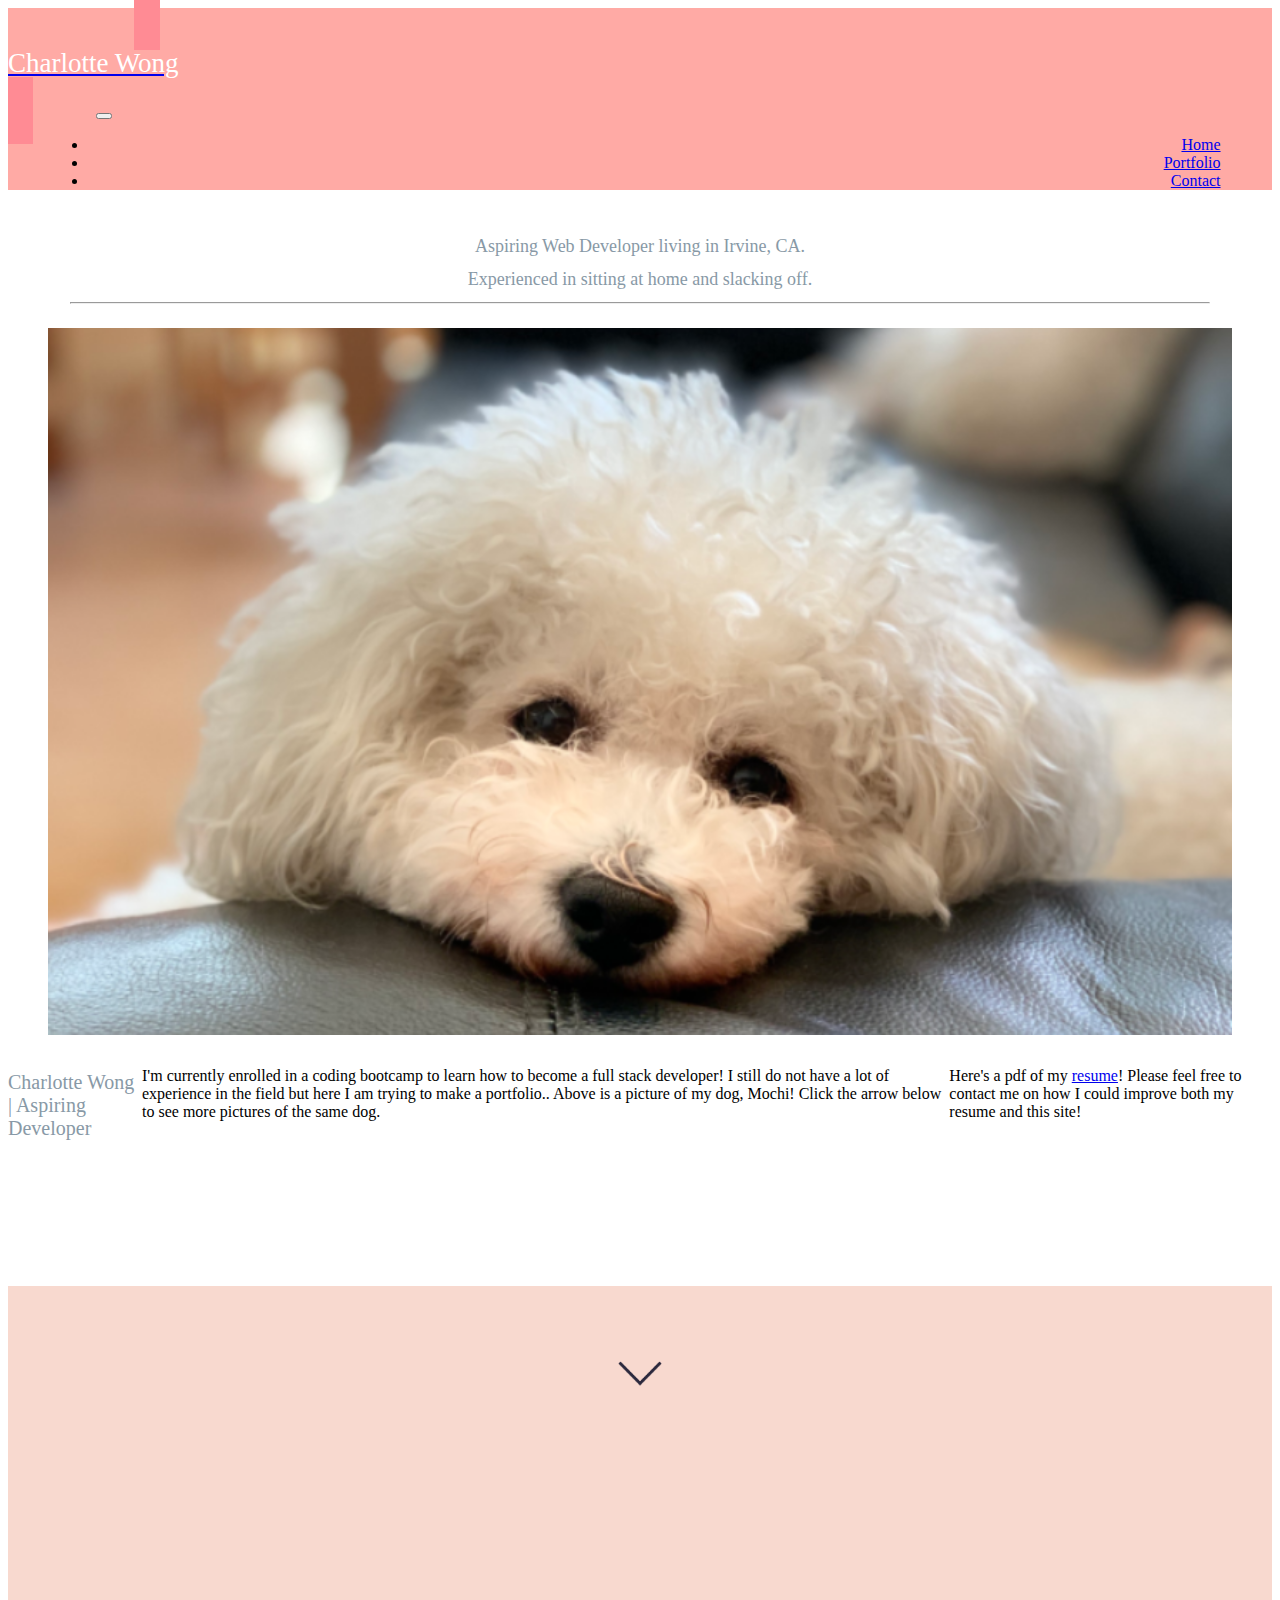
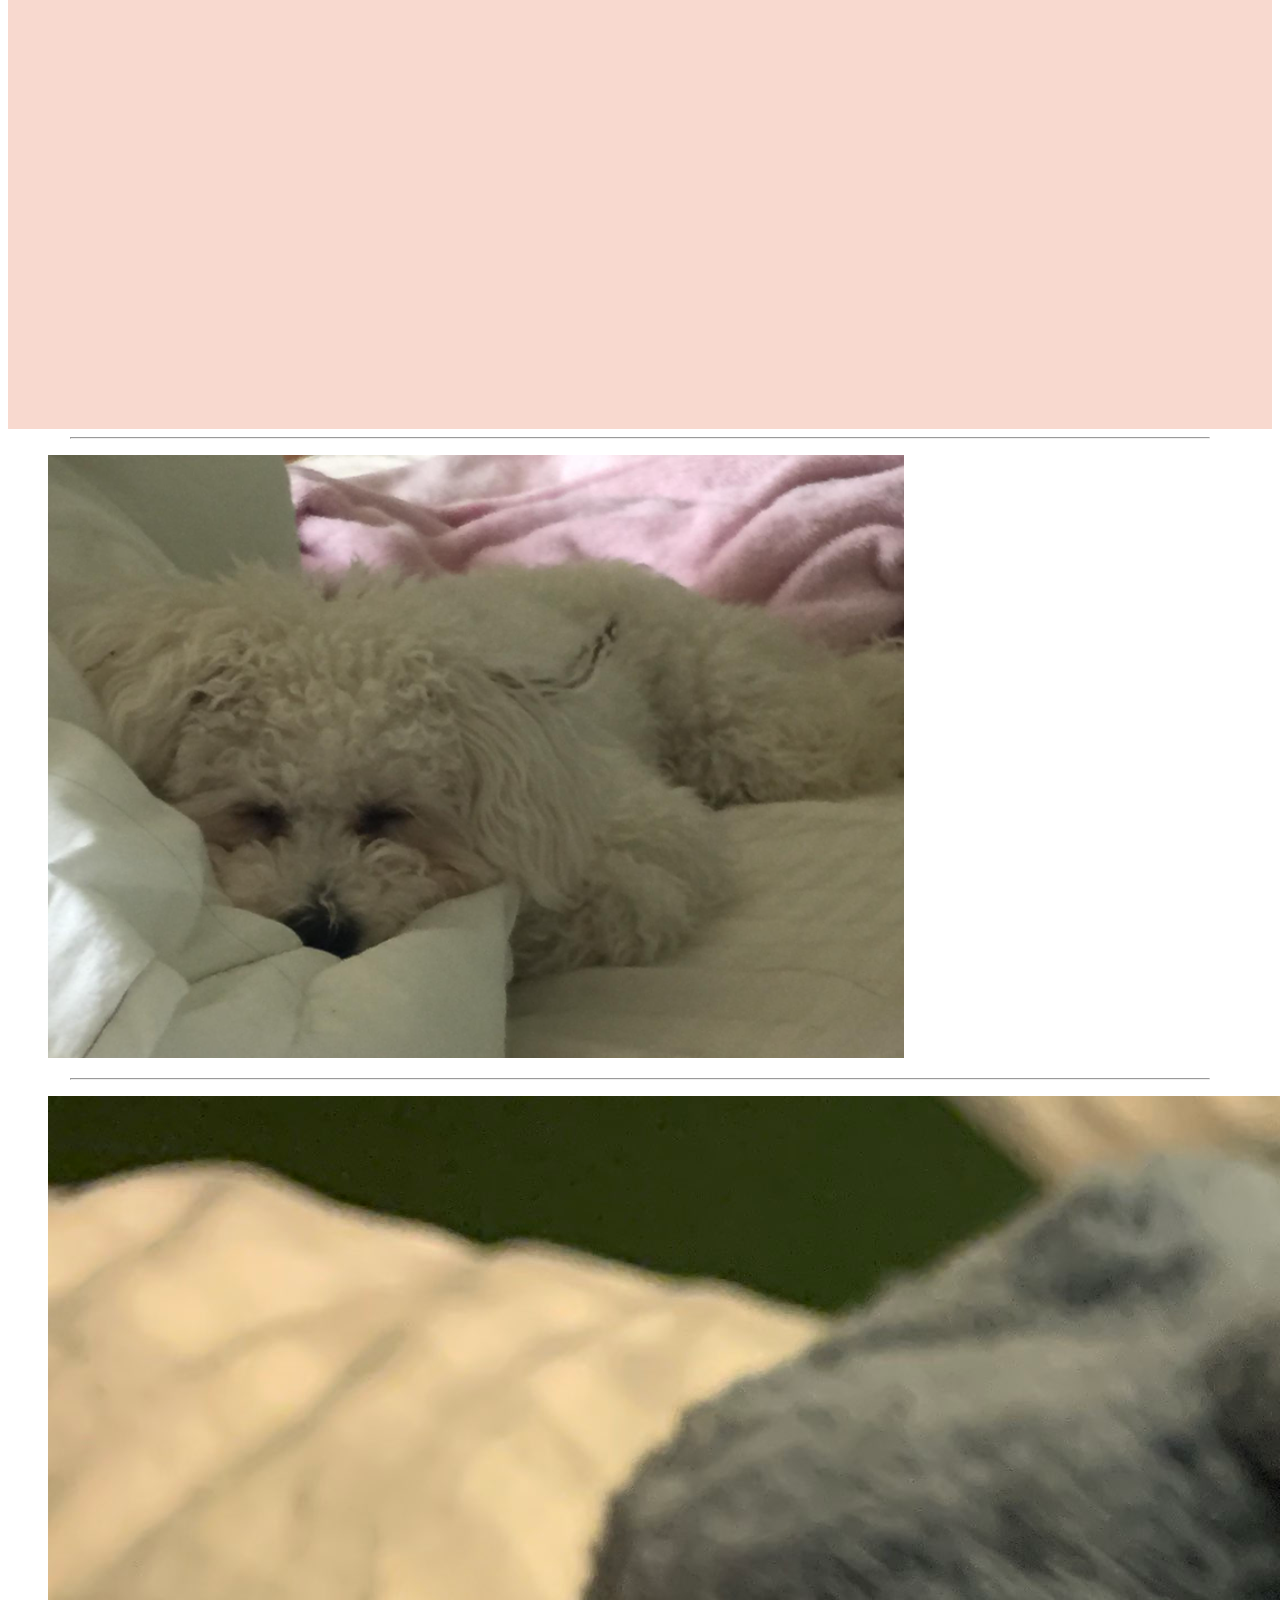
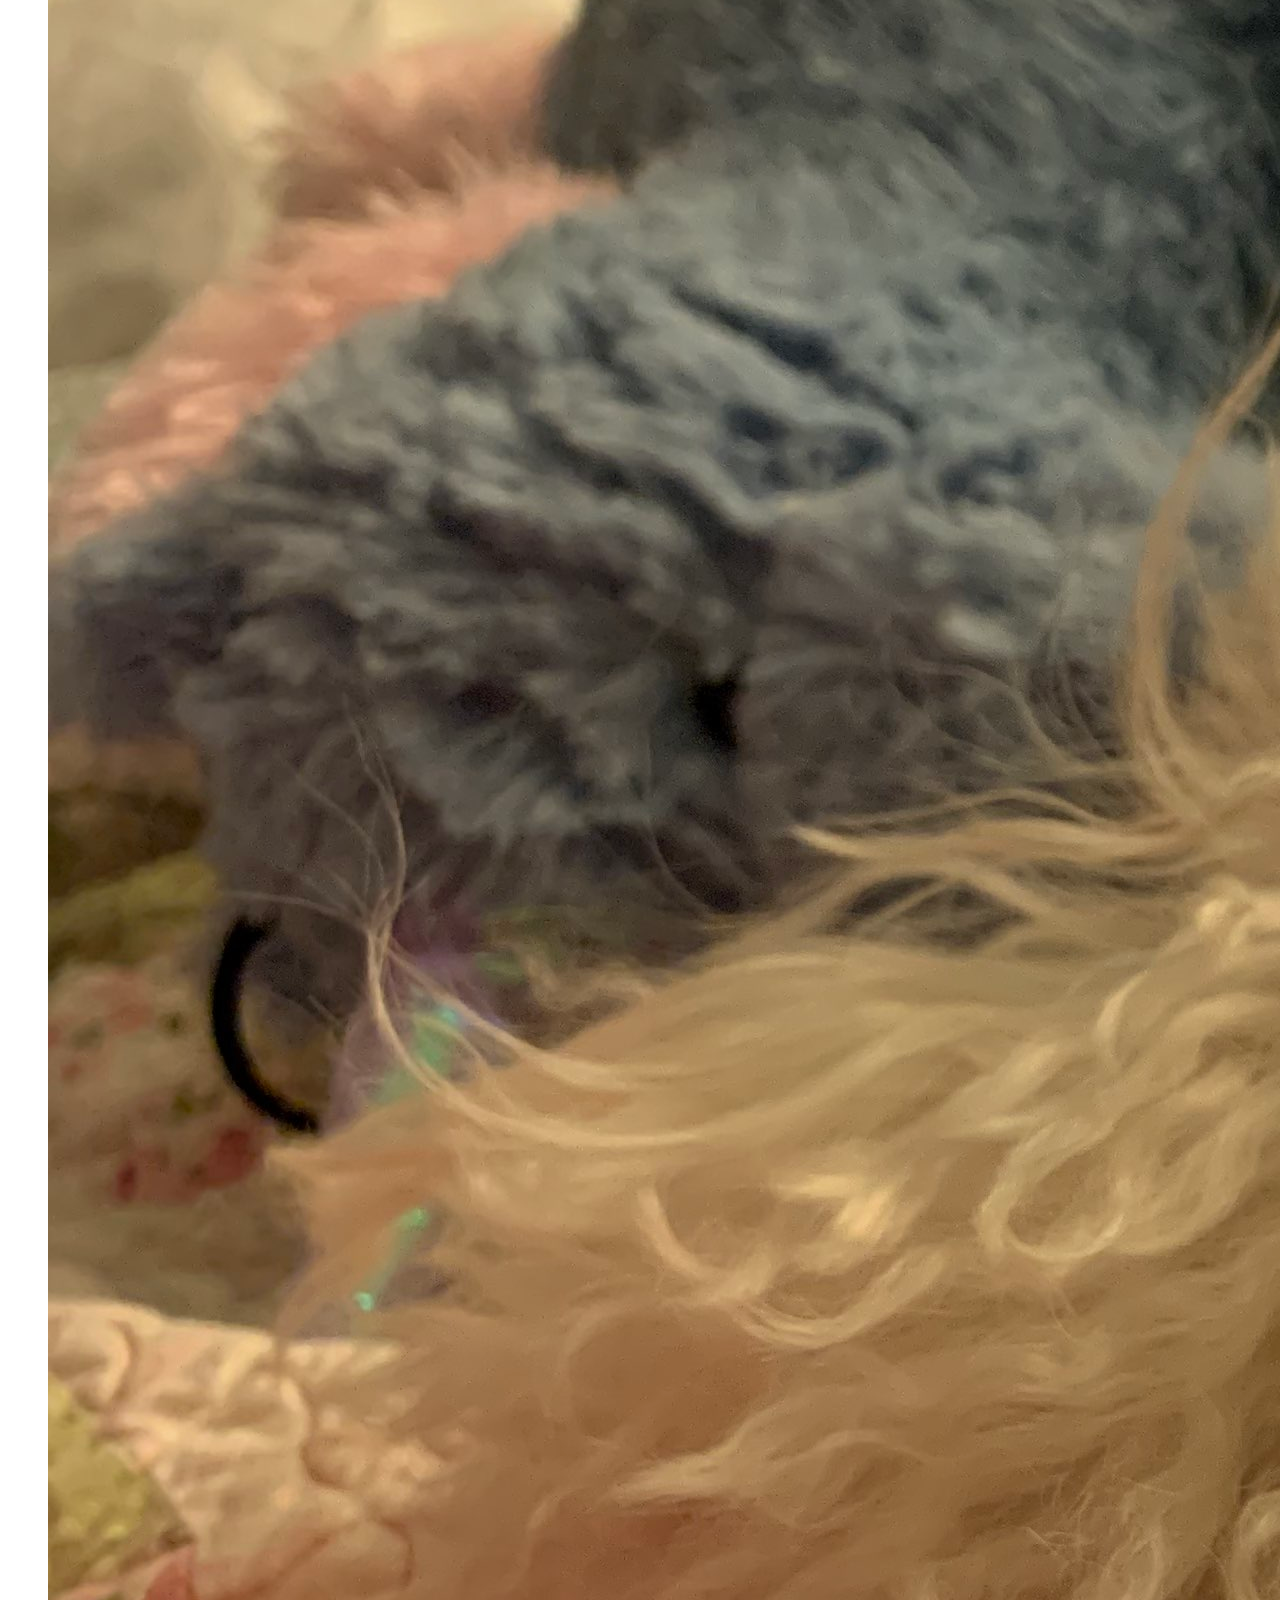
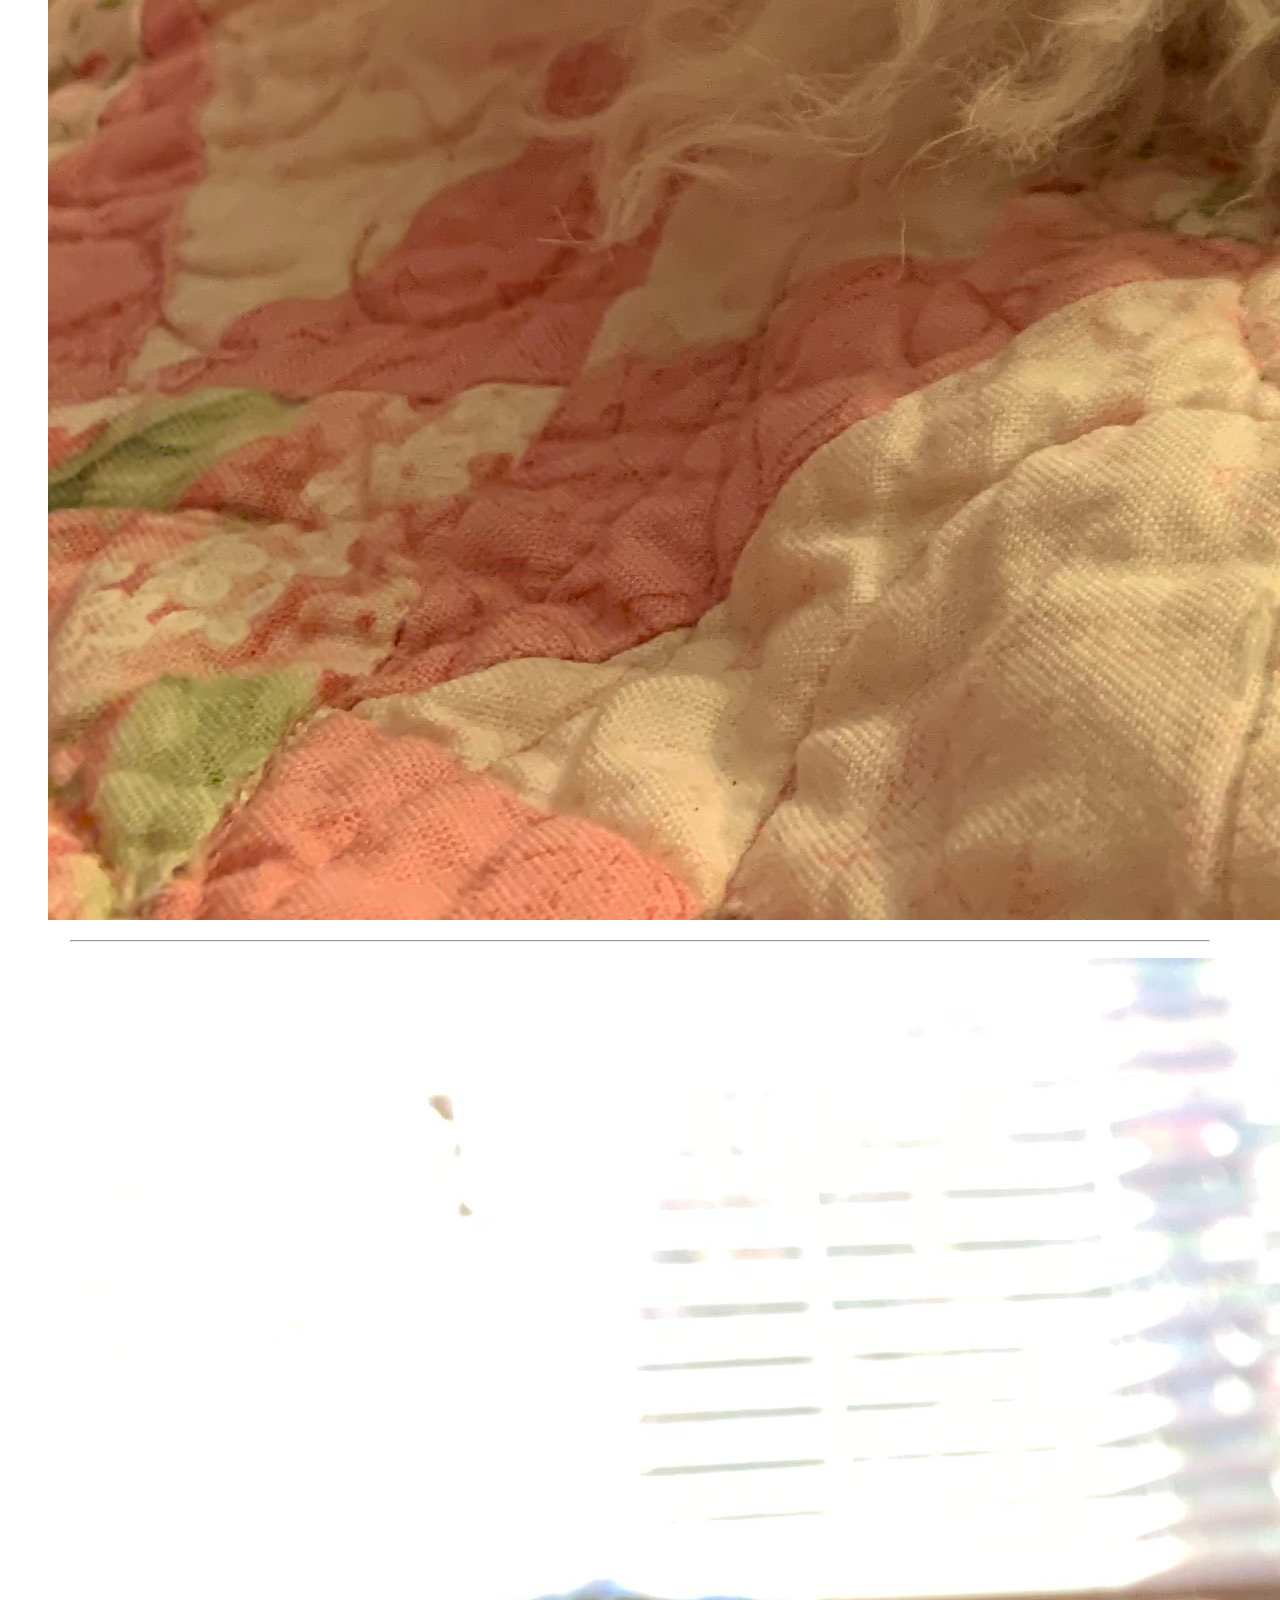
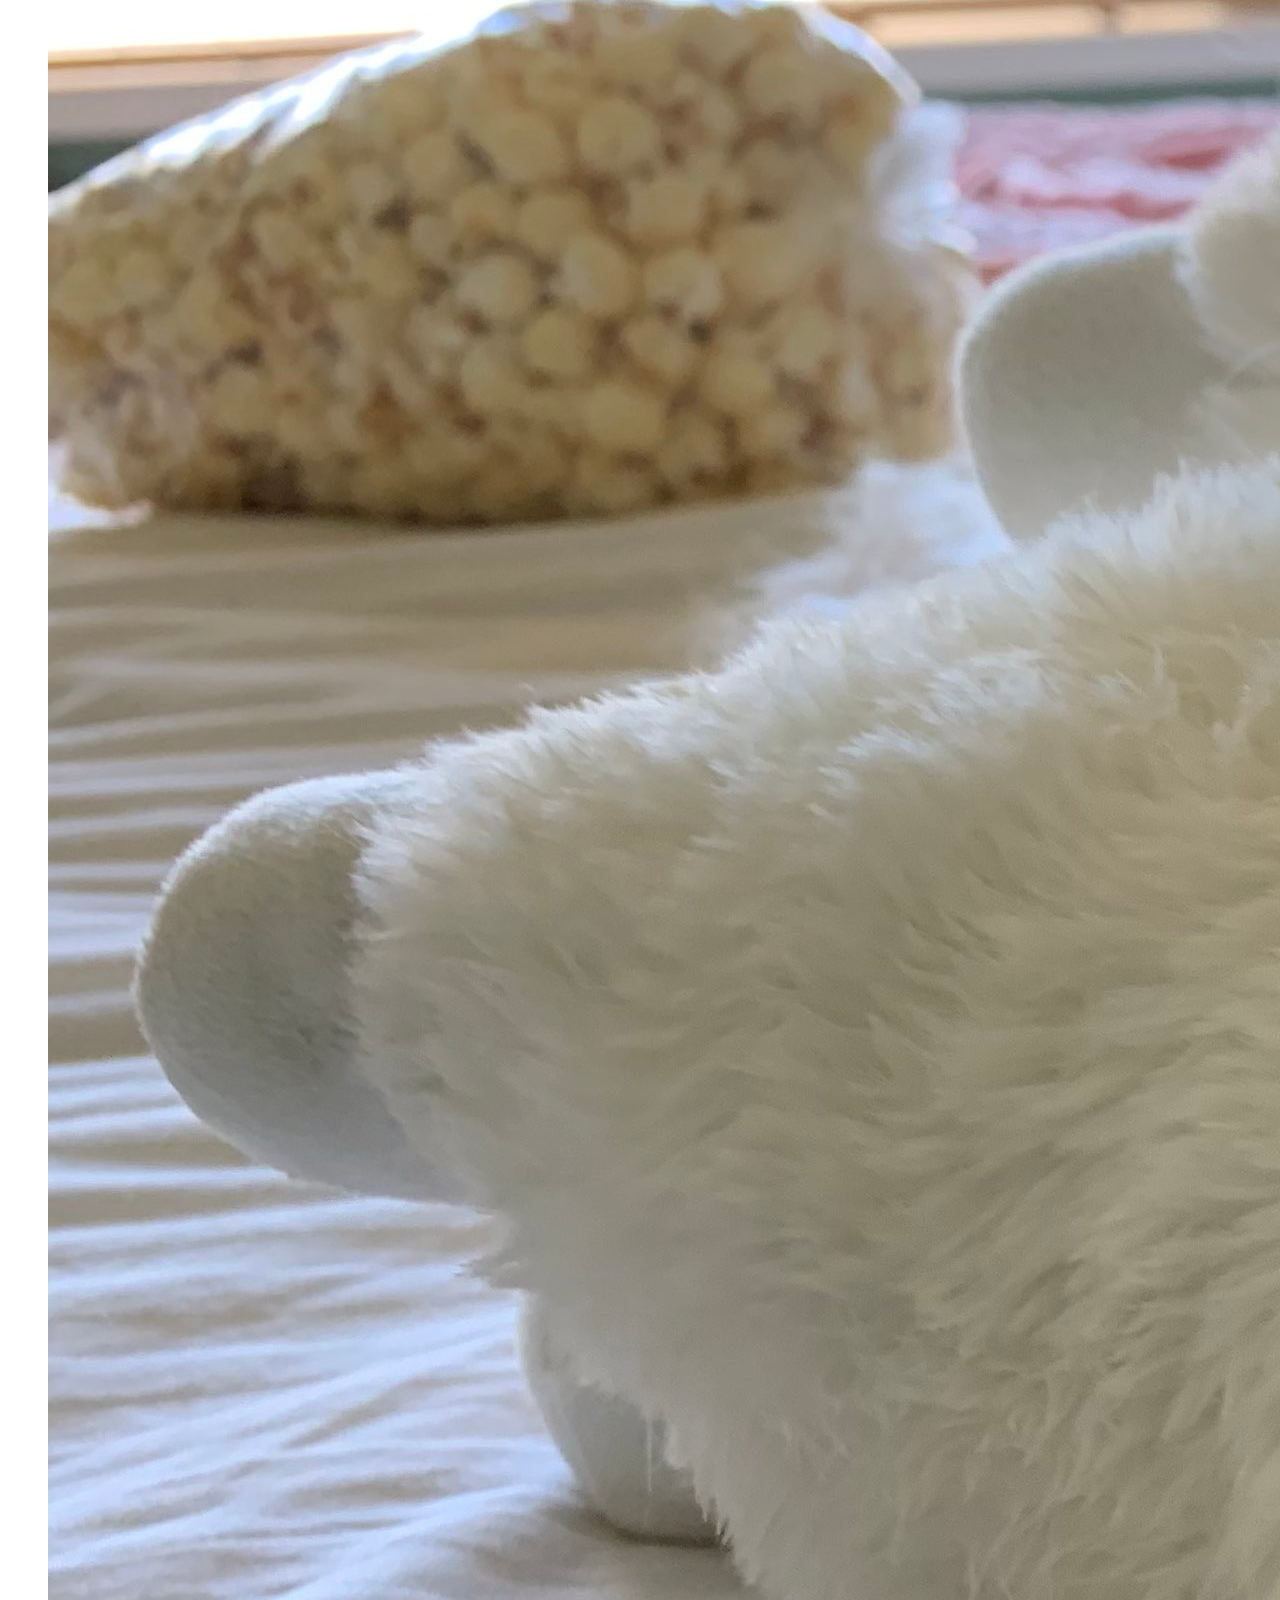
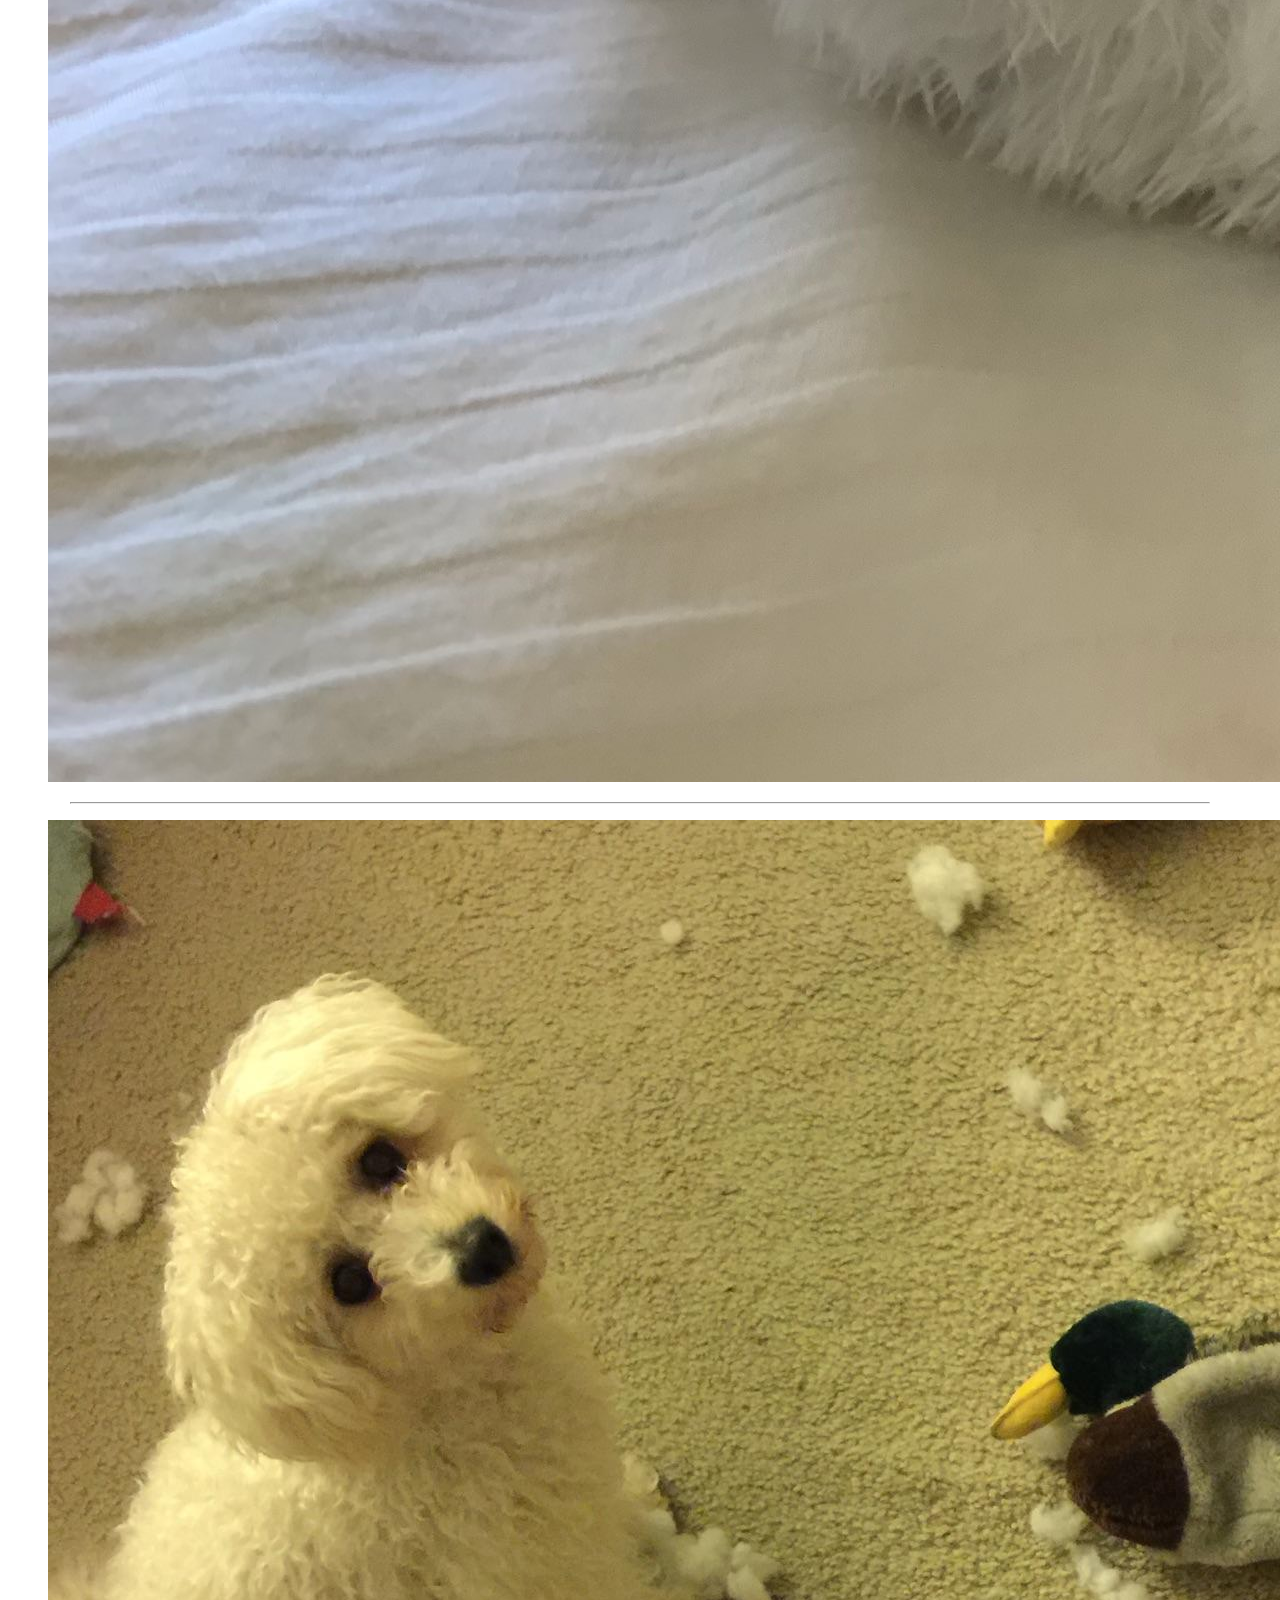
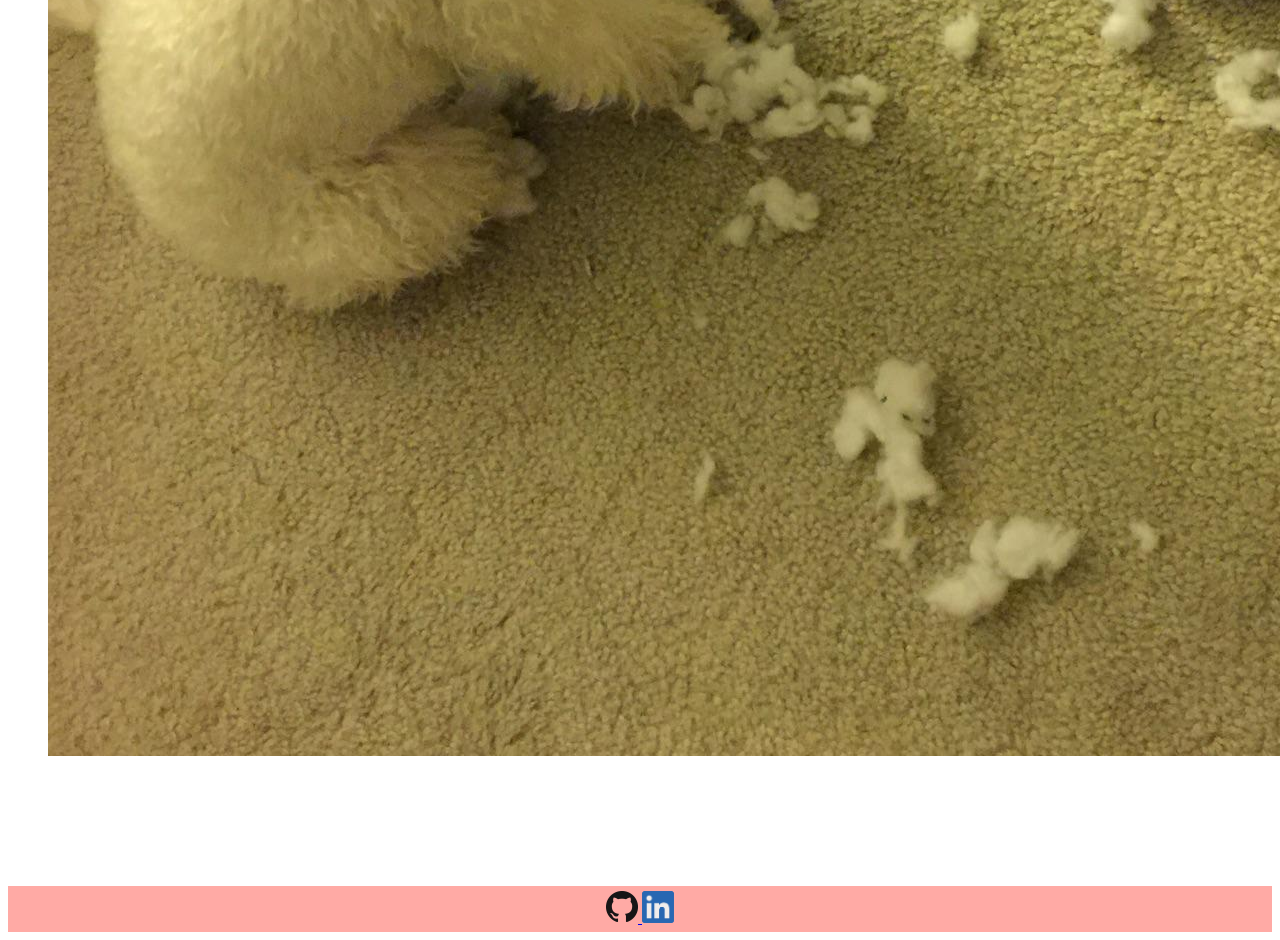
<file: index.html>
<!DOCTYPE html>
<html lang="en">
<head>
    <meta charset="UTF-8">
    <meta http-equiv="X-UA-Compatible" content="IE=edge">
    <meta name="viewport" content="width=device-width, initial-scale=1.0">
    <title>Charlotte Wong | Aspiring Developer</title>
    <link href="https://cdn.jsdelivr.net/npm/bootstrap@5.0.0/dist/css/bootstrap.min.css" rel="stylesheet" integrity="sha384-wEmeIV1mKuiNpC+IOBjI7aAzPcEZeedi5yW5f2yOq55WWLwNGmvvx4Um1vskeMj0" crossorigin="anonymous">
    <link rel="stylesheet" href="style.css">

</head>
<body>
    <!-- Bootstrap Navbar -->
    <nav class="navbar navbar-expand-md navbar-dark myPeach my-nav">
        <section class="container-fluid">
            <a class="navbar-brand myRed titlePad my-name-box" href="./index.html"><h2 class = "my-h2">Charlotte Wong</h2></a>
            <button class="navbar-toggler" type="button" data-bs-toggle="collapse" data-bs-target="#navbarText" aria-controls="navbarText" aria-expanded="false" aria-label="Toggle navigation">
                <span class="navbar-toggler-icon"></span>
            </button>
            <figure class="collapse navbar-collapse" id="navbarText">
                <ul class="navbar-nav me-auto mb-2 mb-lg-0">
                    <li class="nav-item my-li">
                        <a class="nav-link active" aria-current="page" href="./index.html">Home</a>
                    </li>
                    <li class="nav-item my-li">
                        <a class="nav-link" href="./portfolio.html">Portfolio</a>
                    </li>
                    <li class="nav-item my-li">
                        <a class="nav-link" href="./contact.html">Contact</a>
                    </li>
                </ul>
            </figure>
        </section>
    </nav>
    
    <!-- Main -->
    <main class="container footer-adjust">
        <br>
        <!-- <hr class="my-hr"> -->
        <section class="row">
            <section class="col-sm-2"></section>
            <section class="col-sm-8">
                <h1 class = "my-h1">Aspiring Web Developer living in Irvine, CA.</h1>
                <h1 class="my-h1">Experienced in sitting at home and slacking off.</h1>
            </section>
            <section class="col-sm-2"></section>
        </section>
        <hr class="my-hr">

        <section class="row">
            <section class="col-sm-2"></section>
            <section class="col-sm-8 my-center">
                
                <figure class="row about-container my-center">
                    <img class="my-image" src="./Assets/Dog.png" alt="Mochi">
                </figure>
                
                <section class="row about-container">
                    <h3 class="my-h3">
                        Charlotte Wong | Aspiring Developer
                    </h3>
                    <p>
                        I'm currently enrolled in a coding bootcamp to learn how to become a full stack developer!
                        I still do not have a lot of experience in the field but here I am trying to make a portfolio..
                        Above is a picture of my dog, Mochi! Click the arrow below to see more pictures of the same dog.
                    </p>
                    <p>
                        Here's a pdf of my <a href="./Assets/Resume.pdf">resume</a>! Please feel free to contact me on how I could improve both my resume and this site!
                    </p>
                </section>
            
            
                <!-- maybe implement a style that looks like a page of paper or something xd -->
            </section>
            <!-- end col -->
            <section class="col-sm-2"></section>
        </section>    
    </main>
    <!-- end main -->

    <!-- Dog arrow -->
    <section class = "my-center arrow-section">
        <a href="#Dog">
            <img  class = "my-arrow"src="./Assets/down-arrow-clipart.png" alt="down arrow">
        </a>
    </section>
    <!-- Dogs! -->
    <article class="container footer-adjust">
        <section class="row">
            <section class="col-sm-2"></section>
            <section class="col-sm-8">
                <hr class="my-hr">
                <figure class = row>
                    <img id = "Dog" src="./Assets/Dog20.png" alt="Mochi">
                </figure>
                <hr class="my-hr">
                <figure class = row>
                    <img src="./Assets/Dog3.jpg" alt="Mochi">
                </figure>
                <hr class="my-hr">
                <figure class = row>
                    <img src="./Assets/Dog6.jpg" alt="Mochi">
                </figure>
                <hr class="my-hr">
                <figure class = row>
                    <img src="./Assets/Dog22.jpg" alt="Mochi">
                </figure>
            </section>
            </section>
            <section class="col-sm-2"></section>
        </section>
    </article>


    <!-- footer -->
    <footer class="card fixed-bottom">
        <main class="card-body my-center myPeach footer-pad">
            <section class="col-sm-5"></section>
            <section class="col-sm-2 d-flex" style="justify-content: space-around;">
                <a href="https://github.com/CharlotteFrancis">
                    <img class= "social" src="./Assets/GitHub-Mark-64px.png" alt="Git Logo">
                </a>
                <a href="https://www.linkedin.com/in/charlotte-wong-89316720a/">
                    <img class="social" src="./Assets/linked-in.png" alt="linkedin">
                </a>
            </section>
            <section class="col-sm-5"></section>
        </main>
    </footer>


    <script src="https://cdn.jsdelivr.net/npm/bootstrap@5.0.0/dist/js/bootstrap.bundle.min.js" integrity="sha384-p34f1UUtsS3wqzfto5wAAmdvj+osOnFyQFpp4Ua3gs/ZVWx6oOypYoCJhGGScy+8" crossorigin="anonymous"></script>
</body>
</html>
</file>
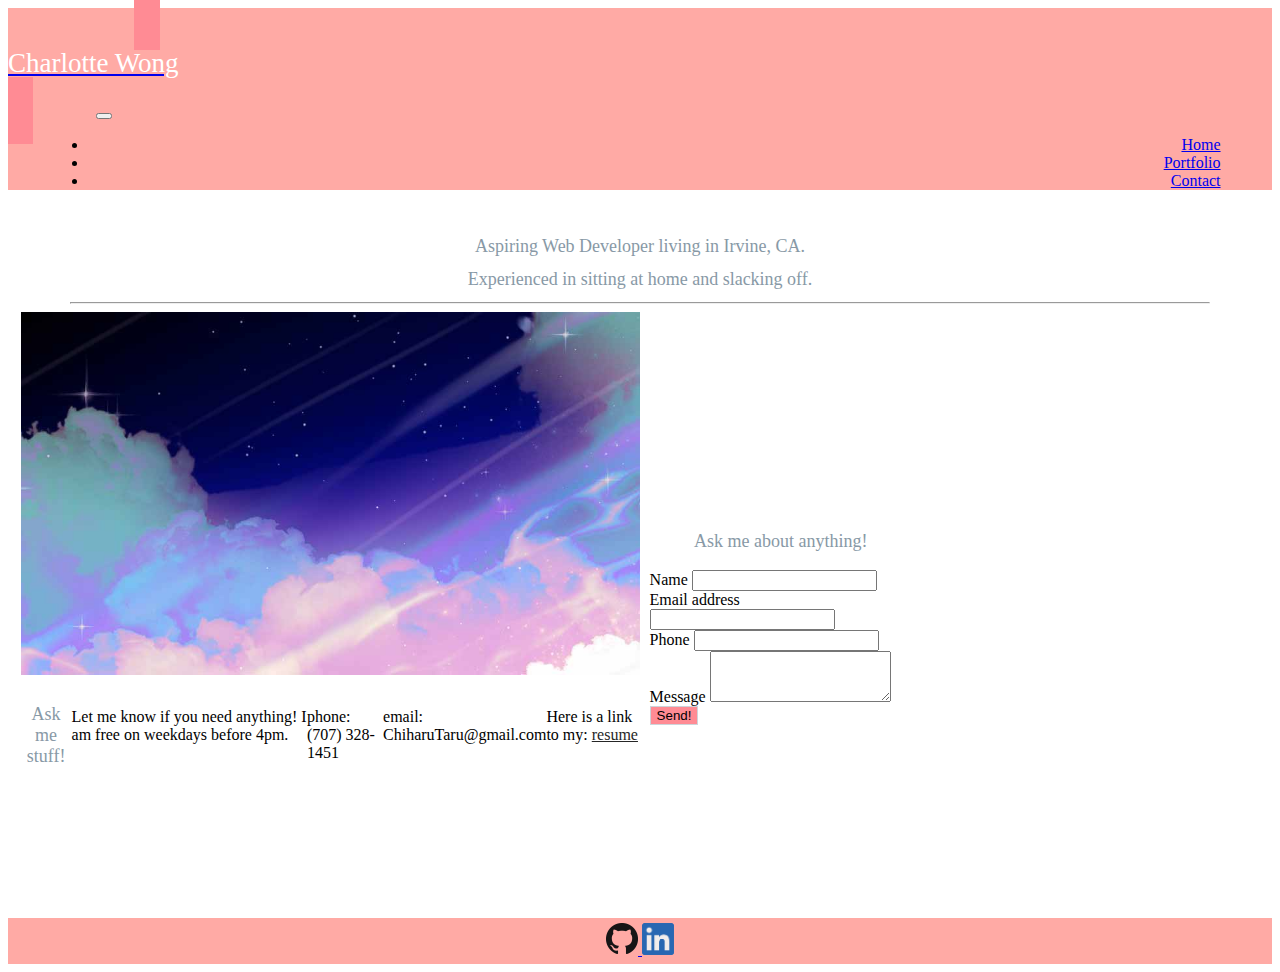
<file: contact.html>
<!DOCTYPE html>
<html lang="en">
<head>
    <meta charset="UTF-8">
    <meta http-equiv="X-UA-Compatible" content="IE=edge">
    <meta name="viewport" content="width=device-width, initial-scale=1.0">
    <title>Charlotte Wong | Contact</title>
    <link href="https://cdn.jsdelivr.net/npm/bootstrap@5.0.0/dist/css/bootstrap.min.css" rel="stylesheet" integrity="sha384-wEmeIV1mKuiNpC+IOBjI7aAzPcEZeedi5yW5f2yOq55WWLwNGmvvx4Um1vskeMj0" crossorigin="anonymous">
    <link rel="stylesheet" href="style.css">
</head>
<body>
    <!-- Bootstrap Navbar -->
    <nav class="navbar navbar-expand-md navbar-dark myPeach my-nav">
        <section class="container-fluid">
            <a class="navbar-brand myRed titlePad my-name-box" href="./index.html"><h2 class = "my-h2">Charlotte Wong</h2></a>
            <button class="navbar-toggler" type="button" data-bs-toggle="collapse" data-bs-target="#navbarText" aria-controls="navbarText" aria-expanded="false" aria-label="Toggle navigation">
                <span class="navbar-toggler-icon"></span>
            </button>
            <figure class="collapse navbar-collapse" id="navbarText">
                <ul class="navbar-nav me-auto mb-2 mb-lg-0">
                    <li class="nav-item my-li">
                        <a class="nav-link" href="./index.html">Home</a>
                    </li>
                    <li class="nav-item my-li">
                        <a class="nav-link" href="./portfolio.html">Portfolio</a>
                    </li>
                    <li class="nav-item my-li">
                        <a class="nav-link active" aria-current="page" href="./contact.html">Contact</a>
                    </li>
                </ul>
            </figure>
        </section>
    </nav>

    <!-- main -->
    <main class="container footer-adjust">
        <br>
        <section class="row">
            <section class="col-sm-2"></section>
            <section class="col-sm-8">
                <h1 class = "my-h1">Aspiring Web Developer living in Irvine, CA.</h1>
                <h1 class="my-h1">Experienced in sitting at home and slacking off.</h1>
            </section>
            <section class="col-sm-2"></section>
        </section>
        <!-- end row -->
        <hr class="my-hr">

        <section class="row">
            <!-- aside -->
            <aside class="col-sm-6 contact-image-container my-section">
                <figure class="row box-margin-left">
                    <a href="https://www.youtube.com/watch?v=Q8hp2IkI2es" target = "_blank">
                        <img class="my-image" alt="clouds" src="./Assets/contactMe.jpg">
                    </a>
                </figure>
                <section class="row box-margin-left">
                    <h1 class="my-h1">Ask me stuff!</h1>
                    <p>
                        Let me know if you need anything! I am free on weekdays before 4pm.
                    </p>
                    <br><br>
                    <p>
                        phone: (707) 328-1451
                    </p>
                    <p>
                        email: ChiharuTaru@gmail.com
                    </p>
                    <p>
                        Here is a link to my: <a href="./Assets/Resume.pdf" style="color: #262626;">resume</a>
                    </p>
                </section>
            </aside>
            <!-- contact form -->
            <section class="col-sm-6 my-section">
                <section class="row box-margin-right">
                    <h1 class = "my-h1">Ask me about anything!</h1>
                </section>
                <section class="row box-margin">
                    <div class="mb-3">
                        <label for="inputName" class="form-label">Name</label>
                        <input type="text" class="form-control" id="exampleFormControlInput1" placeholder="">
                    </div>
                    <div class="mb-3">
                        <label for="exampleFormControlInput1" class="form-label">Email address</label>
                        <input type="email" class="form-control" id="exampleFormControlInput1" placeholder="">
                    </div>
                    <div class="mb-3">
                        <label for="exampleFormControlInput1" class="form-label">Phone</label>
                        <input type="text" class="form-control" id="exampleFormControlInput1" placeholder="">
                    </div>
                    <div class="mb-3">
                        <label for="exampleFormControlTextarea1" class="form-label">Message</label>
                        <textarea class="form-control" id="exampleFormControlTextarea1" rows="3"></textarea>
                    </div>
                    <button type="button" class="btn btn-light myRed" style="border: 1px solid #ced4da;">Send!</button>
                </section>   
            </section>
        </section>
        <!-- end row -->
    </main>

    <!-- footer -->
    <footer class="card fixed-bottom">
        <main class="card-body my-center myPeach footer-pad">
            <section class="col-sm-5"></section>
            <section class="col-sm-2 d-flex" style="justify-content: space-around;">
                <a href="https://github.com/CharlotteFrancis">
                    <img class= "social" src="./Assets/GitHub-Mark-64px.png" alt="Git Logo">
                </a>
                <a href="https://www.linkedin.com/in/charlotte-wong-89316720a/">
                    <img class="social" src="./Assets/linked-in.png" alt="linkedin">
                </a>
            </section>
            <section class="col-sm-5"></section>
        </main>
    </footer>


    <script src="https://cdn.jsdelivr.net/npm/bootstrap@5.0.0/dist/js/bootstrap.bundle.min.js" integrity="sha384-p34f1UUtsS3wqzfto5wAAmdvj+osOnFyQFpp4Ua3gs/ZVWx6oOypYoCJhGGScy+8" crossorigin="anonymous"></script>
</body>
</html>
</file>
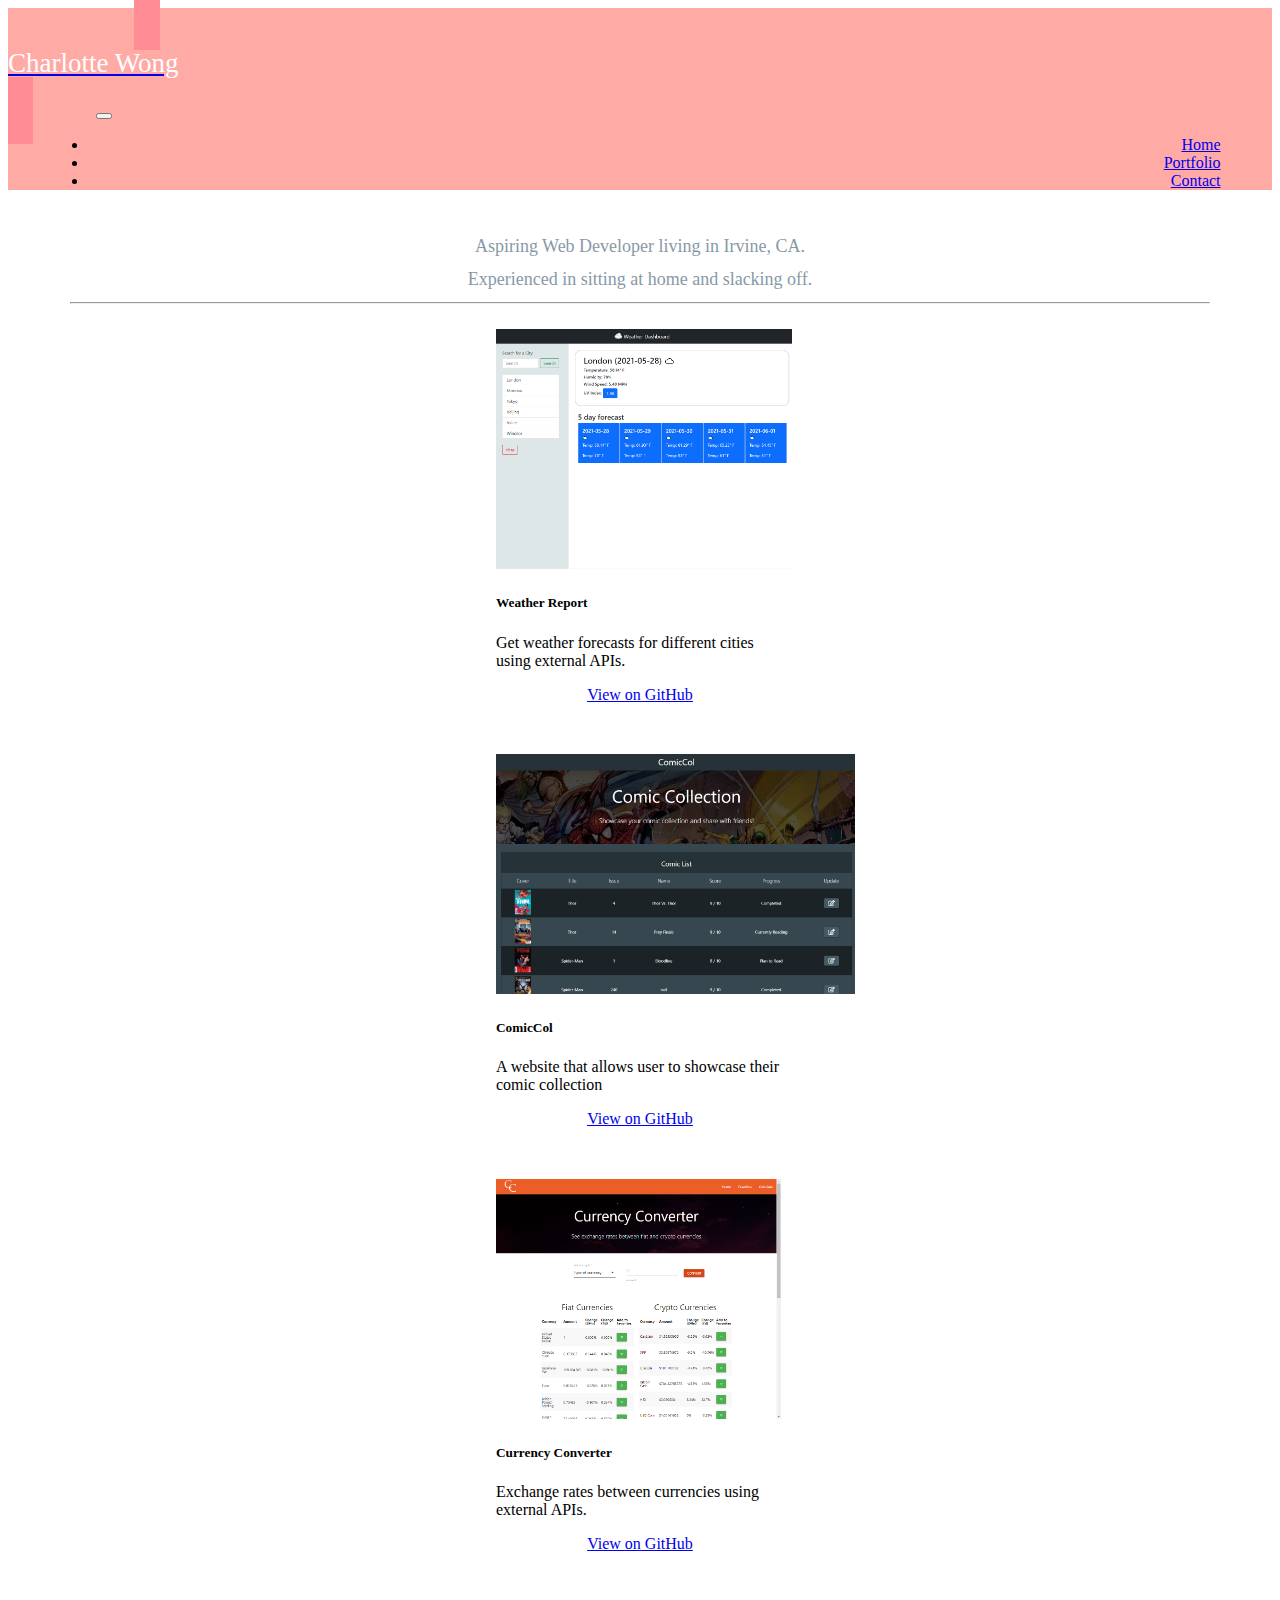
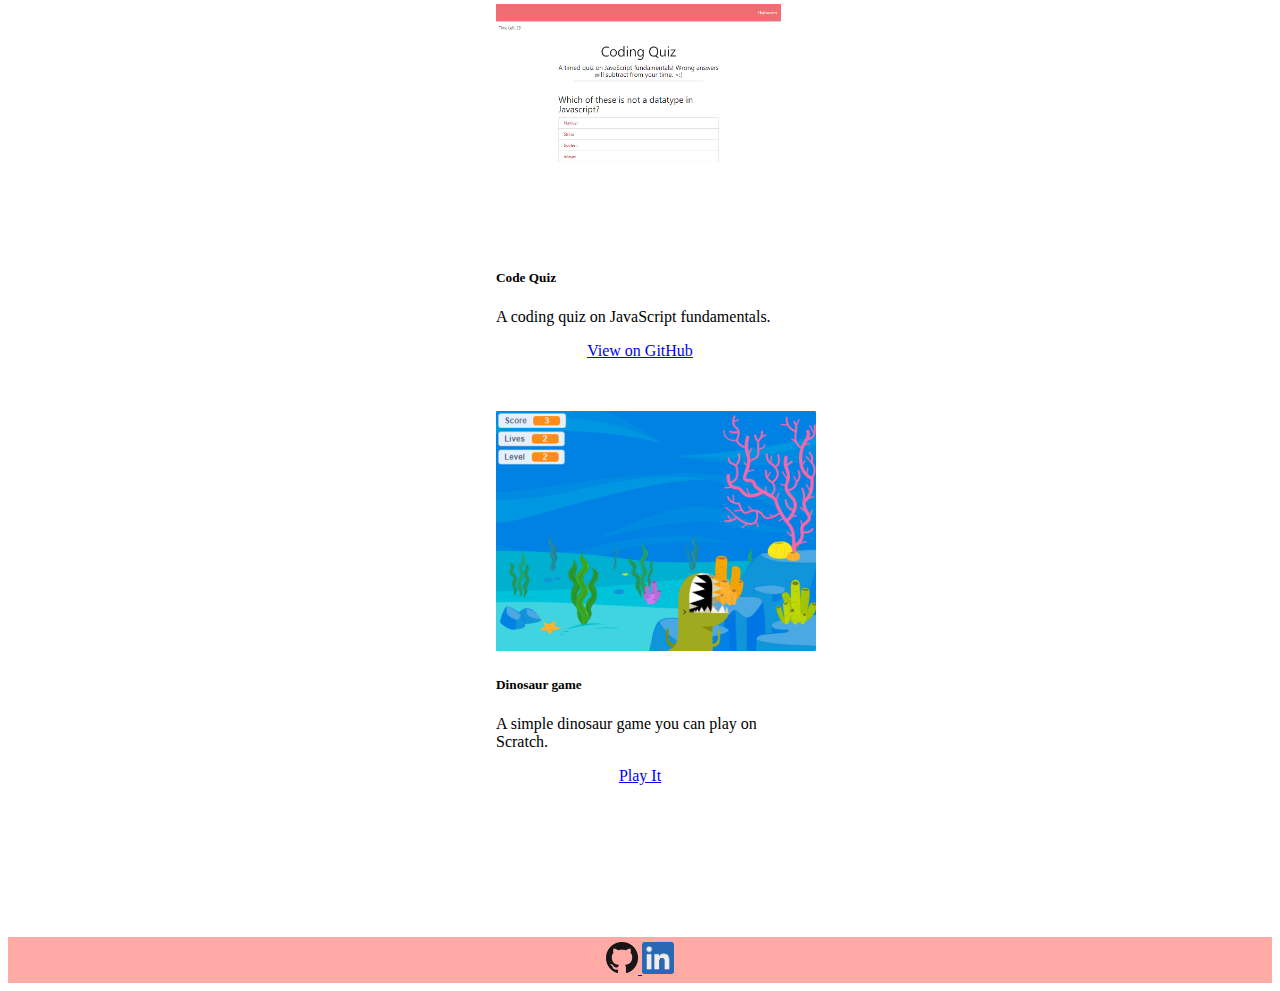
<file: portfolio.html>
<!DOCTYPE html>
<html lang="en">
<head>
    <meta charset="UTF-8">
    <meta http-equiv="X-UA-Compatible" content="IE=edge">
    <meta name="viewport" content="width=device-width, initial-scale=1.0">
    <title>Charlotte Wong | Portfolio</title>
    <link href="https://cdn.jsdelivr.net/npm/bootstrap@5.0.2/dist/css/bootstrap.min.css" rel="stylesheet" integrity="sha384-EVSTQN3/azprG1Anm3QDgpJLIm9Nao0Yz1ztcQTwFspd3yD65VohhpuuCOmLASjC" crossorigin="anonymous">
    <link rel="stylesheet" href="style.css">
</head>
<body>
    <!-- Bootstrap Navbar -->
    <nav class="navbar navbar-expand-md navbar-dark myPeach my-nav">
        <section class="container-fluid">
            <a class="navbar-brand myRed titlePad my-name-box" href="./index.html"><h2 class = "my-h2">Charlotte Wong</h2></a>
            <button class="navbar-toggler" type="button" data-bs-toggle="collapse" data-bs-target="#navbarText" aria-controls="navbarText" aria-expanded="false" aria-label="Toggle navigation">
                <span class="navbar-toggler-icon"></span>
            </button>
            <figure class="collapse navbar-collapse" id="navbarText">
                <ul class="navbar-nav me-auto mb-2 mb-lg-0">
                    <li class="nav-item my-li">
                        <a class="nav-link" href="./index.html">Home</a>
                    </li>
                    <li class="nav-item my-li">
                        <a class="nav-link active" aria-current="page" href="./portfolio.html">Portfolio</a>
                    </li>
                    <li class="nav-item my-li">
                        <a class="nav-link"  href="./contact.html">Contact</a>
                    </li>
                </ul>
            </figure>
        </section>
    </nav>
 
    <!-- main -->
    <main class="container footer-adjust">
        <br>
        <section class="row">
            <section class="col-sm-2"></section>
            <section class="col-sm-8">
                <h1 class = "my-h1">Aspiring Web Developer living in Irvine, CA.</h1>
                <h1 class="my-h1">Experienced in sitting at home and slacking off.</h1>
            </section>
            <section class="col-sm-2"></section>
        </section>
        <hr class="my-hr">
        <!-- end row -->
        <!-- <section class="col-sm-1"></section> -->
        <section class = "row"> 
            <section class="col-sm-4 my-center" style="margin-top: 2%;">
                <figure class="card box-margin" style="width: 18rem;">
                    <a href="https://charlottefrancis.github.io/WeatherReport/"><img src="./Assets/WeatherReport.png" class="card-img-top" alt="CureConverter" style="height: 15rem;"></a>
                    <div class="card-body">
                        <h5>Weather Report</h5>
                        <p class="card-text">Get weather forecasts for different cities using external APIs.</p>
                        <a type="button" href="https://github.com/CharlotteFrancis/WeatherReport" class="btn btn-outline-dark my-center">View on GitHub</a>
                    </div>
                  </figure>
            </section>
            <!-- end col -->
            <section class="col-sm-4 my-center" style="margin-top: 2%;">
                <figure class="card box-margin" style="width: 18rem;">
                    <a href="https://comiccol.herokuapp.com/"><img src="./Assets/comiccol.png" class="card-img-top" alt="ComicCol" style="height: 15rem;"></a>
                    <div class="card-body">
                        <h5>ComicCol</h5>
                        <p class="card-text">A website that allows user to showcase their comic collection</p>
                        <a type="button" href="https://github.com/CharlotteFrancis/ComicCol" class="btn btn-outline-dark my-center">View on GitHub</a>
                    </div>
                  </figure>
            </section>
            <!-- end col -->
            <section class="col-sm-4 my-center" style="margin-top: 2%;">
                <figure class="card box-margin" style="width: 18rem;">
                    <a href="https://charlottefrancis.github.io/CurrencyConverter/"><img src="./Assets/CureCon.png" class="card-img-top" alt="CureConverter" style="height: 15rem;"></a>
                    <div class="card-body">
                        <h5>Currency Converter</h5>
                        <p class="card-text">Exchange rates between currencies using external APIs.</p>
                        <a type="button" href="https://github.com/CharlotteFrancis/Yorushika" class="btn btn-outline-dark my-center">View on GitHub</a>
                    </div>
                  </figure>
            </section>
            <!-- end col -->

            <section class="col-sm-4 my-center" style="margin-top: 2%;">
                <figure class="card box-margin" style="width: 18rem;">
                    <a href="https://charlottefrancis.github.io/codequiz/"><img src="./Assets/CodeQuiz.png" class="card-img-top" alt="CureConverter" style="height: 15rem;"></a>
                    <div class="card-body">
                        <h5>Code Quiz</h5>
                        <p class="card-text">A coding quiz on JavaScript fundamentals.</p>
                        <a type="button" href="https://github.com/CharlotteFrancis/codequiz" class="btn btn-outline-dark my-center">View on GitHub</a>
                    </div>
                  </figure>
            </section>
            <!-- end col -->

            <section class="col-sm-4 my-center" style="margin-top: 2%;">
                <figure class="card box-margin" style="width: 18rem;">
                    <a href="https://scratch.mit.edu/projects/524159582/"><img src="./Assets/scratch.png" class="card-img-top" alt="Dino Game" style="height: 15rem;"></a>
                    <div class="card-body">
                        <h5>Dinosaur game</h5>
                        <p class="card-text">A simple dinosaur game you can play on Scratch.</p>
                        <a type="button" href="https://scratch.mit.edu/projects/524159582/" class="btn btn-outline-dark my-center">Play It</a>
                    </div>
                  </figure>
            </section>
            <!-- end col -->
           
            <!-- <section class="col-sm-1"></section> -->
        </section>
         <!-- end row -->
    </main>

    <!-- footer -->
    <footer class="card fixed-bottom">
        <main class="card-body my-center myPeach footer-pad">
            <section class="col-sm-5"></section>
            <section class="col-sm-2 d-flex" style="justify-content: space-around;">
                <a href="https://github.com/CharlotteFrancis">
                    <img class= "social" src="./Assets/GitHub-Mark-64px.png" alt="Git Logo">
                </a>
                <a href="https://www.linkedin.com/in/charlotte-wong-89316720a/">
                    <img class="social" src="./Assets/linked-in.png" alt="linkedin">
                </a>
            </section>
            <section class="col-sm-5"></section>
        </main>
    </footer>


    <script src="https://cdn.jsdelivr.net/npm/bootstrap@5.0.2/dist/js/bootstrap.bundle.min.js" integrity="sha384-MrcW6ZMFYlzcLA8Nl+NtUVF0sA7MsXsP1UyJoMp4YLEuNSfAP+JcXn/tWtIaxVXM" crossorigin="anonymous"></script>
</body>
</html>
</file>
<file: style.css>
a:active{
    color:#a8e6cf;
}
.footer-adjust{
    margin-bottom: 10%;
}
.footer-pad{
    padding: 5px;
}
.my-h1{
    font-size: large;
    font-weight: 400;
    color: #8899a6;
    text-align: center;
}
.my-h2{
    font-weight: 300;
    font-size: 27px;
    color: white;  
}
.my-h3{
    font-weight: 300;
    font-size: 20px;
    color: #8899a6;
}
.my-name-box{
    margin: 0 5% 0 10%;
}

.box-margin{
    margin: 0 2% 2% 2%;
}

.box-margin-left{
    margin: 0 0% 2% 2%;
    display: flex;
    justify-content: center;
}

.box-margin-right{
    margin: 0 2% 2% 0%;
    display: flex;
    justify-content: center;
}

.my-link{
    color: white;
    text-decoration: none;
}

.my-center{
    display: flex;
    justify-content: center;
    flex-wrap: wrap;
}
.margin-center{
    margin-left: auto;
    margin-right: auto;
}

.my-section{
    display: inline-block;
}
.my-hr{
    width: 90%;
    text-align: center;
    margin-left: auto;
    margin-right: auto;
}
.my-nav{
    padding: 0 0;
}
.my-drop{
    justify-content: flex-end;
}
.my-li{
    text-align: right;
    margin-right: 1%;
}
.titlePad{
    padding: 2%;
}
.contact-image-container{
    width: 50%;
}
.about-container{
    width: 100%;
    display: flex;
    justify-content: center;
}
.my-image{
    object-fit: contain;
    width: 100%;
}
.my-arrow{
    width: 128px;
}
.arrow-section{
    background-color: #f8d9cf;
    padding: 5% 5% 50% 5%
}
.social{
    width: 32px;
    height: 32px;
    border-radius: 5%;
    -webkit-border-radius: 5%;
    -moz-border-radius: 5%;
    -ms-border-radius: 5%;
    -o-border-radius: 5%;
}


/* colors */
.white-text{
    color: white;
}
.myGreen{
    /* green */
    background-color: #a8e6cf; 
}
.myLightGreen{
    /* light green */
    background-color: #dcedc1;
}
.myOrange{
    /* orange */
    background-color: #ffd3b6;
}
.myPeach{
    /* peach */
    background-color: #ffaaa5;
}
.myRed{
    /* red */
    background-color: #ff8b94;
}


/* small screen responsiveness */
@media screen and (max-width: 576px) {
    .my-h1{
        font-weight: 200;
        font-size: 17px;
    }
    .contact-image-container{
        width: 100%;
    }
}
</file>
